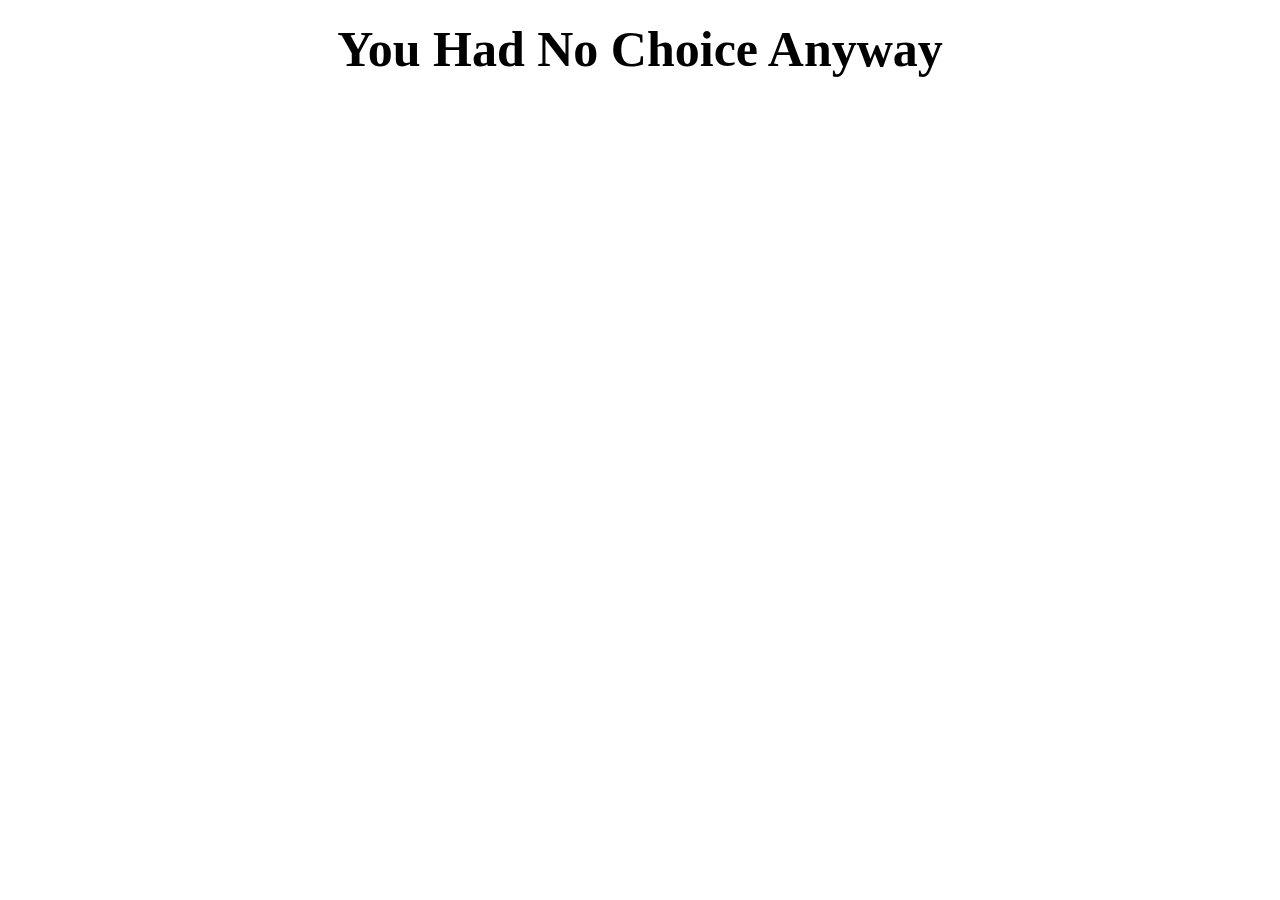
<file: yes.html>
<!DOCTYPE html>
<html lang="en">
    <head>
        <link rel="stylesheet" href="./yes_style.css">
        
    </head> 
    <body>
        <div class="container">
            <div >
                <h1 class = "header_text">You Had No Choice Anyway</h1>
            </div>
        </div>
       
    </body> 
</html>
</file>
<file: yes_style.css>
body {
    background-image: url("https://media4.giphy.com/media/EWIiv7izSd4J51tntS/giphy.gif?cid=ecf05e47t3hhedbk0pxrb79x4gbclkn0acy0w2nd8gsw76mq&ep=v1_gifs_search&rid=giphy.gif&ct=g");
    background-size: 80%;

    height: 80%;
    padding: 0;
    margin: 0;
}
.header_text {
    font-family: 'Nunito';
    font-size: 50px;
    font-weight: bold;
    color: black;
    text-align: center;
    margin-top: 20px;
    margin-bottom: 0px;
}

/* .gif_container {
    display: flex;
    justify-content: center;
    align-items: center;
    max-width: 100%;
    height: 100%;
} */
</file>
